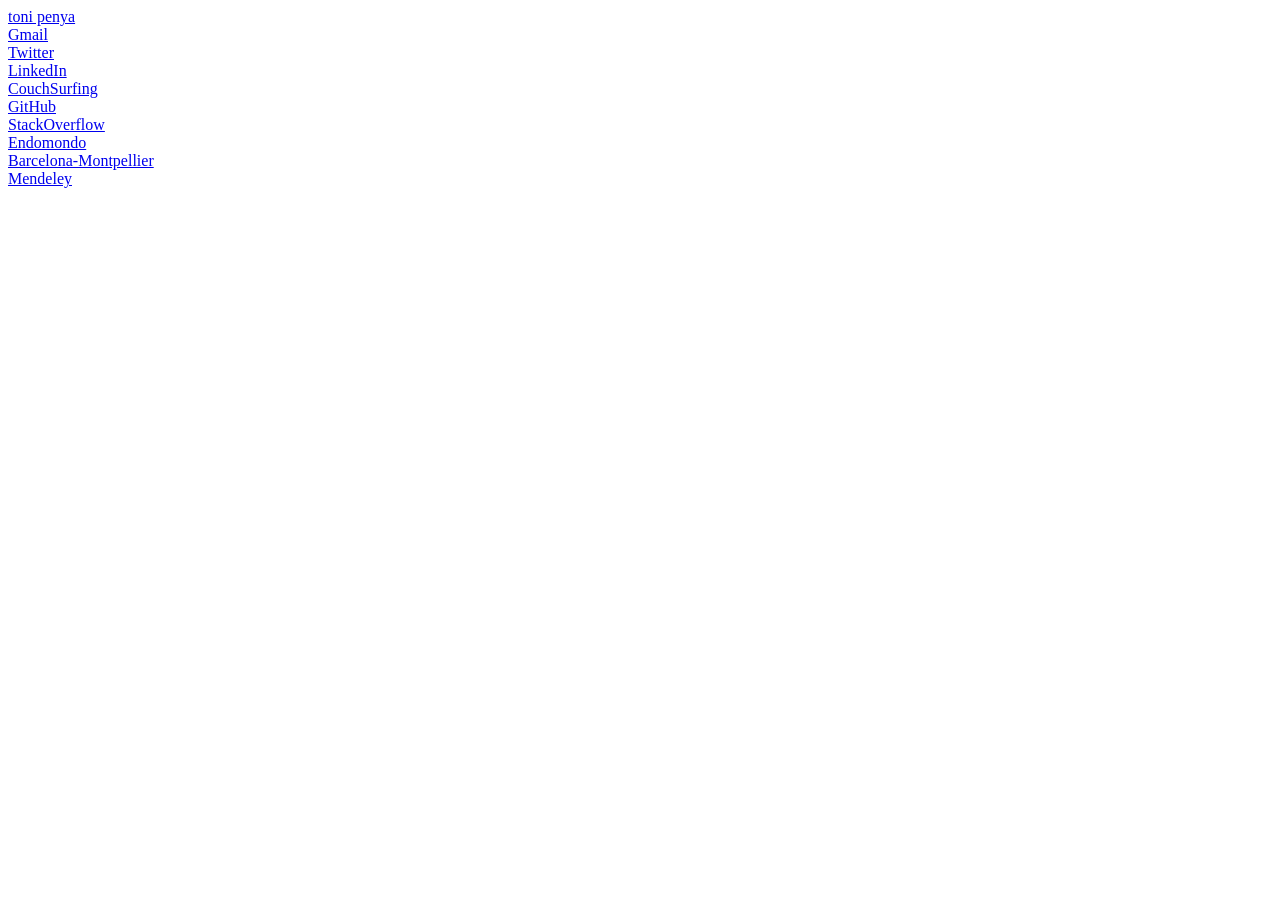
<file: index.html>
<!DOCTYPE html>
<!-- TODO:
- hover on disks
-->
<html>
    <head>
        <meta name="google-site-verification" content="F9YjhyDpD7mdVPupi-Ewgx7u8mnW357kSAtG3qT1Hec" />
        <link rel="stylesheet" href="https://github.com/tonipenya/Hanoi-tower-microsite/raw/master/css/jquery-ui-1.8.5.custom.css"/>
        <link rel="stylesheet" href="https://github.com/tonipenya/Hanoi-tower-microsite/raw/master/css/style.css"/>
        <link rel="meta" type="application/rdf+xml" title="FOAF" href="http://semantictweet.com/tonipenya" />
        <script src="https://github.com/tonipenya/Hanoi-tower-microsite/raw/master/script/jquery-1.4.2.min.js" type="text/javascript"></script>
        <script src="https://github.com/tonipenya/Hanoi-tower-microsite/raw/master/script/jquery-ui-1.8.5.custom.min.js" type="text/javascript"></script>
        <script src="https://github.com/tonipenya/Hanoi-tower-microsite/raw/master/script/script.js" type="text/javascript"></script>
    </head>
    <body>
        <div id="hanoi">
            <a class="header_one" href="http://www.tonipenya.com">
                toni penya
            </a>
            <div id="game_frame">
                <div id="game" class="ui-corner-all">
                    <div id="peg0" class="hanoi_peg ui-corner-all"></div>
                    <div id="peg1" class="hanoi_peg ui-corner-all"></div>
                    <div id="peg2" class="hanoi_peg ui-corner-all"></div>
                </div>
            </div>
        </div>
        <div id="gmail" class="hanoi_disk ui-corner-all">
            <a href="http://www.google.com/recaptcha/mailhide/d?k=01bDhH1CBb7ofId4200IKxzQ==&c=-CM9wo5XkgqE3pnchO9aM90Bfw5r6whX3mUkTOGS6_k=" target="_blank">Gmail</a>
        </div>
        <div id="twitter" class="hanoi_disk ui-corner-all">
            <a href="http://twitter.com/tonipenya" target="_blank">Twitter</a>
        </div>
        <div id="linkedin" class="hanoi_disk ui-corner-all">
            <a href="http://hk.linkedin.com/in/tonipenya" target="_blank">LinkedIn</a>
        </div>
        <div id="couchsurfing" class="hanoi_disk ui-corner-all">
            <a href="http://www.couchsurfing.org/people/tonipenya/" target="_blank">CouchSurfing</a>
        </div>
        <div id="github" class="hanoi_disk ui-corner-all">
            <a href="http://github.com/tonipenya/" target="_blank">GitHub</a>
        </div>
        <div id="stackoverflow" class="hanoi_disk ui-corner-all">
            <a href="http://stackoverflow.com/users/297299/toni-penya" target="_blank">StackOverflow</a>
        </div>
        <div id="endomondo" class="hanoi_disk ui-corner-all">
            <a href="http://www.endomondo.com/profile/1498443" target="_blank">Endomondo</a>
        </div>
        <div id="bcnmpl" class="hanoi_disk ui-corner-all">
            <a href="http://barcelonamontpellier.wordpress.com/" target="_blank">Barcelona-Montpellier</a>
        </div>
        <div id="mendeley" class="hanoi_disk ui-corner-all">
            <a href="http://www.mendeley.com/profiles/toni-penya-alba/" target="_blank">Mendeley</a>
        </div>
    </body>
</html>
</file>
